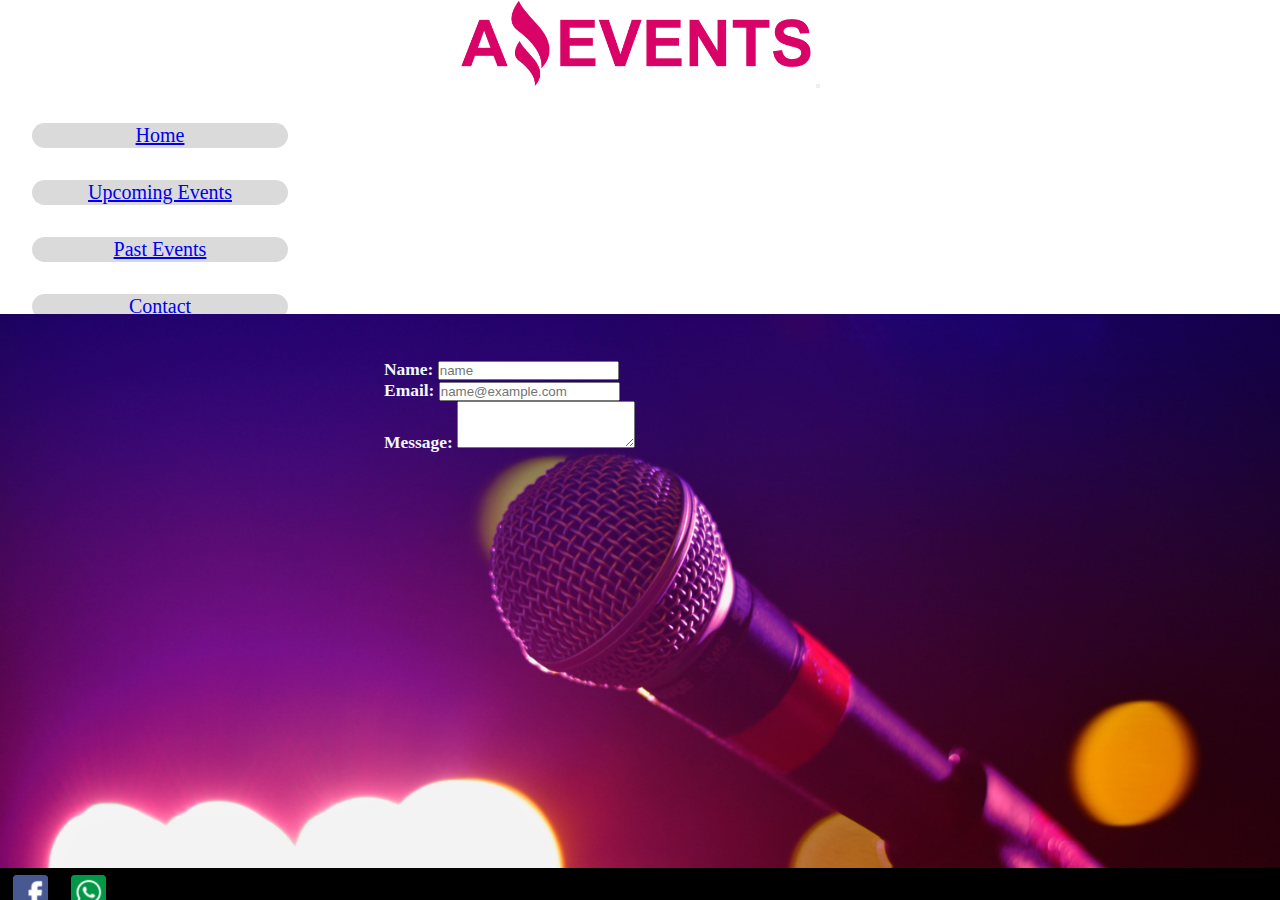
<file: contac.html>
<!doctype html>
<html lang="en">
  <head>
    <meta charset="utf-8">
    <meta name="viewport" content="width=device-width, initial-scale=1">
    <title>Contact</title>
    <link href="https://cdn.jsdelivr.net/npm/bootstrap@5.3.1/dist/css/bootstrap.min.css" rel="stylesheet" integrity="sha384-4bw+/aepP/YC94hEpVNVgiZdgIC5+VKNBQNGCHeKRQN+PtmoHDEXuppvnDJzQIu9" crossorigin="anonymous">
    <link rel="stylesheet" type="text/css" href="./style.css">
    <link rel="icon" href="./assets/img/favicon.png" type="image/x-icon">
  </head>
  <body>    
    <div class="container" id="body">    
      
      <header  id="header1">
        <div id="todoelheader" >
          <div class="row">
            <div class="col">
              <nav class="navbar navbar-expand-lg bg-body-tertiary">
                <div class="container-fluid" >
                  <a class="navbar-brand" href="./index.html"> <img class="img-fluid" src="./assets/img/amazing_brand.png" width= "350" alt="" ></a>
                  <button class="navbar-toggler" type="button" data-bs-toggle="collapse" data-bs-target="#navbarNavAltMarkup" aria-controls="navbarNavAltMarkup" aria-expanded="false" aria-label="Toggle navigation">
                    <span class="navbar-toggler-icon"></span>
                  </button>
                  <div class="collapse navbar-collapse" id="navbarNavAltMarkup">
                    <div class="navbar-nav">
                      <a class="nav-link" aria-current="page" href="./index.html">Home</a>
                      <a class="nav-link" href="./eventos.html">Upcoming Events</a>
                      <a class="nav-link" href="./pasteven.html">Past Events</a>
                      <a class="nav-link" href="#">Contact</a>
                      <a class="nav-link" href="./start.html">Start</a>
                    </div>
                  </div>
                </div>
              </nav>
            </div>
          </div>




          <div id="header">
            
            <div id="botonh">
              
              <div id="a1" >
                <a id="izq" href="./pasteven.html" class="link-button">&lt;</a>
                <h1>CONTACT US</h1>
                <a href="./start.html" class="link-button" id="der">&gt;</a>
              </div>

            </div>
            
           
          </div>
        </div>
        
      </header> 

      <main id="maincon">
        


    

        <div id="contacto">
            <div id="lista">
                <div class="mb-3">
                    <label for="exampleFormControlInput1" class="form-label">Name:</label>
                    <input type="text" class="form-control" id="exampleFormControlInput1" placeholder="name">
                </div>
    
            
                <div class="mb-3">
                    <label for="exampleFormControlInput1" class="form-label">Email:</label>
                    <input type="email" class="form-control" id="exampleFormControlInput2" placeholder="name@example.com">
                </div>
                <div class="mb-3">
                    <label for="exampleFormControlTextarea1" class="form-label">Message:</label>
                    <textarea class="form-control" id="exampleFormControlTextarea1" rows="3"></textarea>
                </div>
                
                
                
            </div>
        </div>
      </main>

     <footer>
       <div id="footer" class="bottom-0">
         <img src="./assets/img/facebook.png" width="35" alt="">
         <img src="./assets/img/whatsapp.png" width="35" alt="">
        </div>
        
      </footer>
    </div>
    <script src="https://cdn.jsdelivr.net/npm/bootstrap@5.3.1/dist/js/bootstrap.bundle.min.js" integrity="sha384-HwwvtgBNo3bZJJLYd8oVXjrBZt8cqVSpeBNS5n7C8IVInixGAoxmnlMuBnhbgrkm" crossorigin="anonymous"></script>
  </body>
</html>
</file>
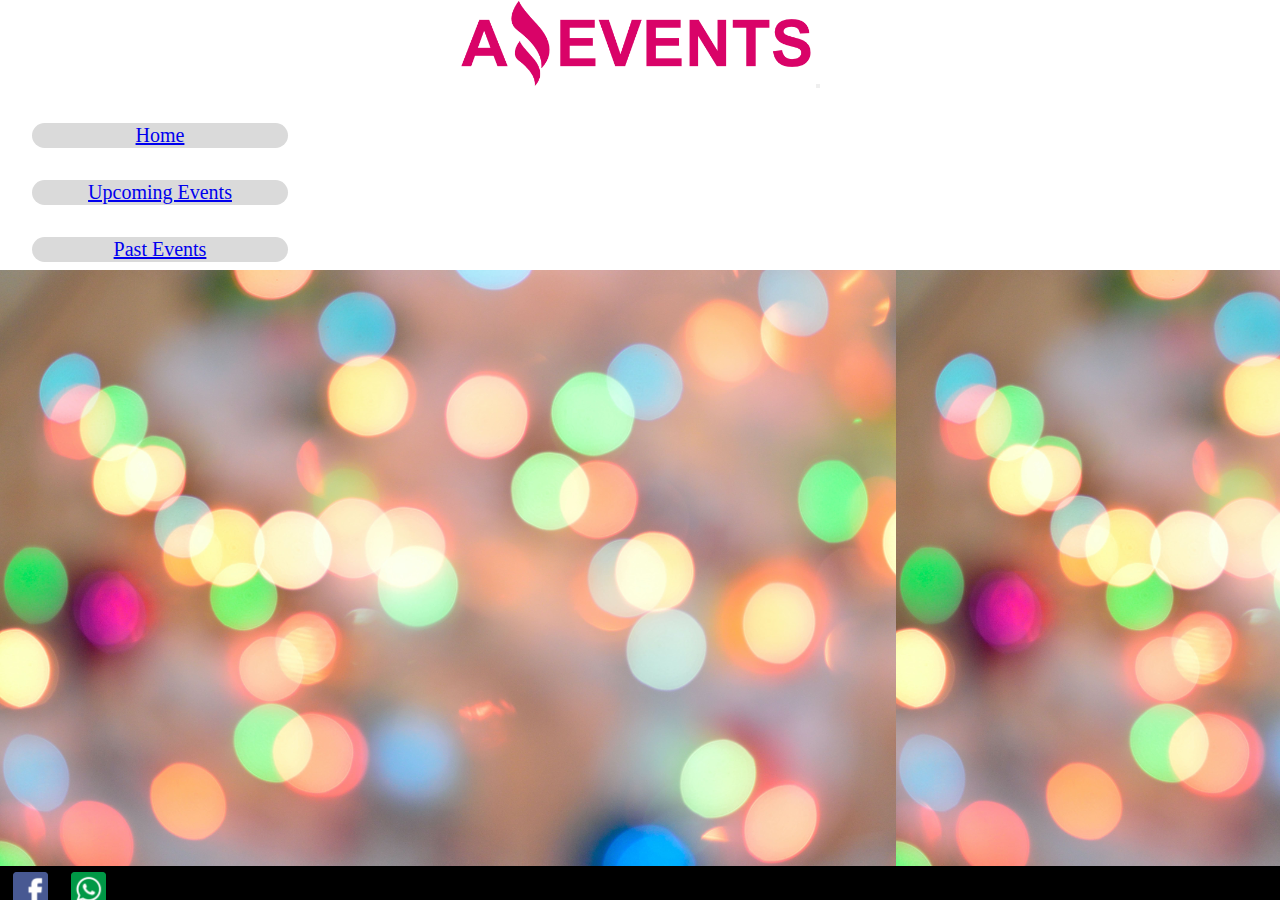
<file: details.html>
<!doctype html>
<html lang="en">
  <head>
    <meta charset="utf-8">
    <meta name="viewport" content="width=device-width, initial-scale=1">
    <title>Details</title>
    <link href="https://cdn.jsdelivr.net/npm/bootstrap@5.3.1/dist/css/bootstrap.min.css" rel="stylesheet" integrity="sha384-4bw+/aepP/YC94hEpVNVgiZdgIC5+VKNBQNGCHeKRQN+PtmoHDEXuppvnDJzQIu9" crossorigin="anonymous">
    <link rel="stylesheet" type="text/css" href="./style.css">
    <link rel="icon" href="./assets/img/favicon.png" type="image/x-icon">
  </head>
  <body>    
    <div class="container" id="body">
      <header>
        <div >
          <div class="row">
            <div class="col">
              <nav class="navbar navbar-expand-lg bg-body-tertiary">
                <div class="container-fluid">
                  <a class="navbar-brand" href="./index.html"> <img class="img-fluid" src="./assets/img/amazing_brand.png" width= "350" alt="" ></a>
                  <button class="navbar-toggler" type="button" data-bs-toggle="collapse" data-bs-target="#navbarNavAltMarkup" aria-controls="navbarNavAltMarkup" aria-expanded="false" aria-label="Toggle navigation">
                    <span class="navbar-toggler-icon"></span>
                  </button>
                  <div class="collapse navbar-collapse" id="navbarNavAltMarkup">
                    <div class="navbar-nav">
                      <a class="nav-link" aria-current="page" href="./index.html">Home</a>
                      <a class="nav-link" href="./eventos.html">Upcoming Events</a>
                      <a class="nav-link" href="./pasteven.html">Past Events</a>
                      <a class="nav-link" href="./contac.html">Contact</a>
                      <a class="nav-link" href="./start.html">Start</a>
                    </div>
                  </div>
                </div>
              </nav>
            </div>
         </div>
  
        </div>
  
      </header>
      <main>
        <div id="contenedordetallado">

        </div>
      </main>
      <footer>
        <div id="footer">
          
          <img src="./assets/img/facebook.png" width="35" alt="">
          <img src="./assets/img/whatsapp.png" width="35" alt="">
          
  
        </div>
  
      </footer>
      <script  src="./assets/js/general.js"></script>
      <script  src="./assets/js/details.js"></script>
    
      <script src="https://cdn.jsdelivr.net/npm/bootstrap@5.3.1/dist/js/bootstrap.bundle.min.js" integrity="sha384-HwwvtgBNo3bZJJLYd8oVXjrBZt8cqVSpeBNS5n7C8IVInixGAoxmnlMuBnhbgrkm" crossorigin="anonymous"></script>
    </div>
  </body>
</html>
</file>
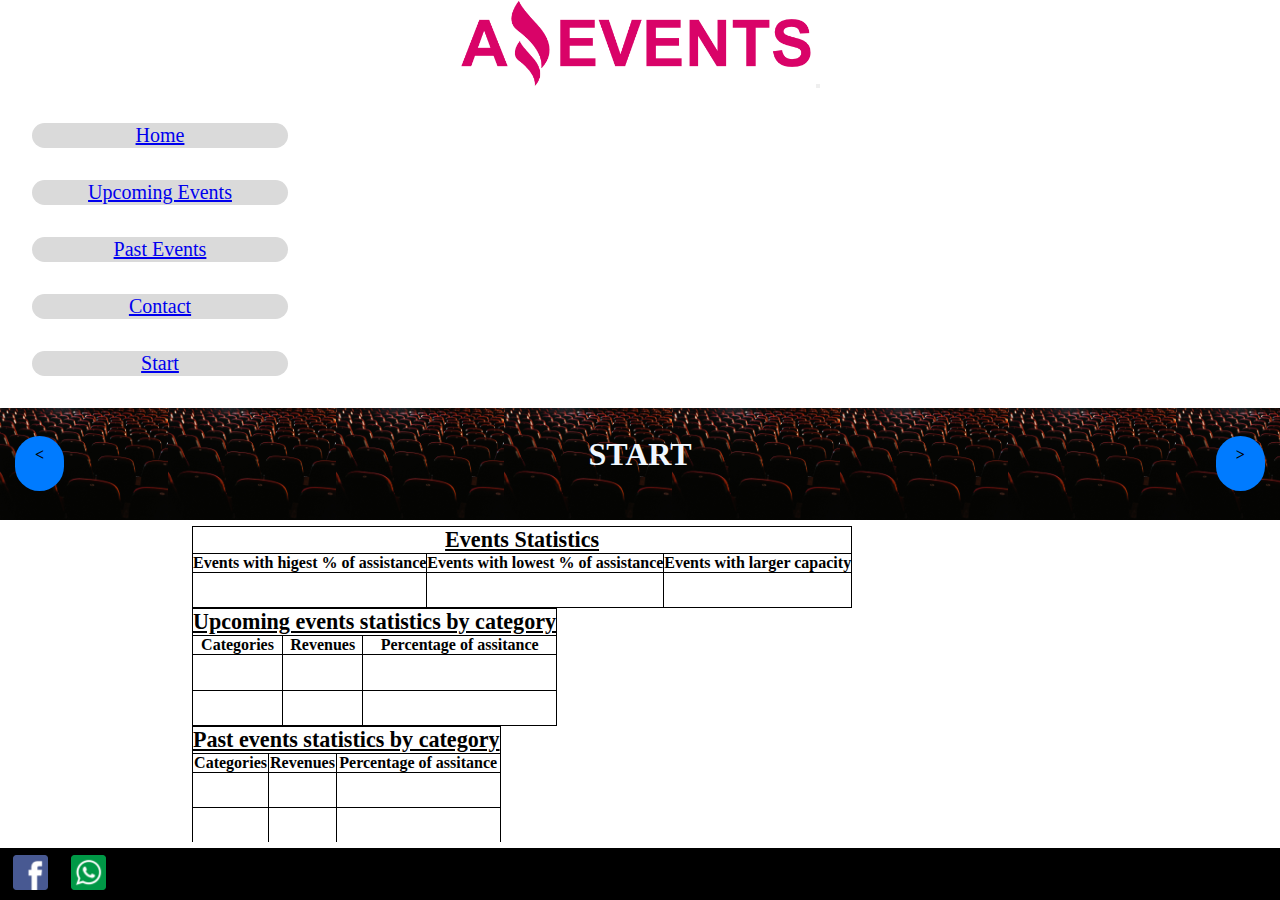
<file: start.html>
<!doctype html>
<html lang="en">
  <head>
    <meta charset="utf-8">
    <meta name="viewport" content="width=device-width, initial-scale=1">
    <title>Start</title>
    <link href="https://cdn.jsdelivr.net/npm/bootstrap@5.3.1/dist/css/bootstrap.min.css" rel="stylesheet" integrity="sha384-4bw+/aepP/YC94hEpVNVgiZdgIC5+VKNBQNGCHeKRQN+PtmoHDEXuppvnDJzQIu9" crossorigin="anonymous">
    <link rel="stylesheet" type="text/css" href="./style.css">
    <link rel="icon" href="./assets/img/favicon.png" type="image/x-icon">
  </head>
  <body>    
    <div class="container" id="body">    
      <div class="row" id="nh">
        <div class="col">
          <nav class="navbar navbar-expand-lg bg-body-tertiary">
            <div class="container-fluid">
              <a class="navbar-brand" href="./index.html"> <img class="img-fluid" src="./assets/img/amazing_brand.png" width= "350" alt="" ></a>
              <button class="navbar-toggler" type="button" data-bs-toggle="collapse" data-bs-target="#navbarNavAltMarkup" aria-controls="navbarNavAltMarkup" aria-expanded="false" aria-label="Toggle navigation">
                <span class="navbar-toggler-icon"></span>
              </button>
              <div class="collapse navbar-collapse" id="navbarNavAltMarkup">
                <div class="navbar-nav">
                  <a class="nav-link" aria-current="page" href="./index.html">Home</a>
                  <a class="nav-link" href="./eventos.html">Upcoming Events</a>
                  <a class="nav-link" href="./pasteven.html">Past Events</a>
                  <a class="nav-link" href="./contac.html">Contact</a>
                  <a class="nav-link" href="#">Start</a>
                </div>
              </div>
            </div>
          </nav>
        </div>
    
        <header>
          <div id="header">
            
            <div id="botonh">
              
              <div id="a1" >
                <a id="izq" href="./contac.html" class="link-button">&lt;</a>
                <h1>START</h1>
                <a href="./index.html" class="link-button" id="der">&gt;</a>
              </div>
              

            </div>
            
           
          </div>
          
        </header>
      </div>

      <main id="tabla2">
        <div id="tabla">
            <table  class="table">
                <thead>
                    
                  <tr>
                    <th class="tit" colspan="3">Events Statistics</th>
                  </tr>
                  <tr>
                    <th>Events with higest % of assistance</th>
                    <th>Events with lowest % of assistance</th>
                    <th>Events with larger capacity</th>
                  </tr>
                  
                </thead>
                <tbody>
                  
                  <tr>
                    <td></td>
                    <td></td>
                    <td></td>
                  </tr>
                  
                  
                </tbody>
            </table>
            <table class="table">
                <thead>
                    
                  <tr>
                    <th class="tit" colspan="3">Upcoming events statistics by category</th>
                  </tr>
                  <tr>
                    <th>Categories</th>
                    <th>Revenues</th>
                    <th>Percentage of assitance</th>
                  </tr>
                  
                </thead>
                <tbody>
                  
                  <tr>
                    <td></td>
                    <td></td>
                    <td></td>
                  </tr>
                  <tr>
                    <td></td>
                    <td></td>
                    <td></td>
                  </tr>
                  
                </tbody>
            </table>
    
            <table class="table">
                <thead>
                    
                  <tr>
                    <th class="tit" colspan="3">Past events statistics by category</th>
                  </tr>
                  <tr>
                    <th>Categories</th>
                    <th>Revenues</th>
                    <th>Percentage of assitance</th>
                  </tr>
                  
                </thead>
                <tbody>
                  
                  <tr>
                    <td></td>
                    <td></td>
                    <td></td>
                  </tr>
                  <tr>
                    <td></td>
                    <td></td>
                    <td></td>
                  </tr>
                  
                </tbody>
            </table>
            
            
        </div>
      </main>

      <footer>
        <div  class=" bottom-0" id="footer">
          <img src="./assets/img/facebook.png" width="35" alt="">
          <img src="./assets/img/whatsapp.png" width="35" alt="">
        </div> 
     </footer>
    </div>
    <script src="https://cdn.jsdelivr.net/npm/bootstrap@5.3.1/dist/js/bootstrap.bundle.min.js" integrity="sha384-HwwvtgBNo3bZJJLYd8oVXjrBZt8cqVSpeBNS5n7C8IVInixGAoxmnlMuBnhbgrkm" crossorigin="anonymous"></script>
  </body>
</html>
</file>
<file: style.css>
*{
    box-sizing: border-box;
    margin: 0%;
    padding: 0%;
    overflow-x: hidden;

}
#body{
display: flex;
flex-direction: column;
}
body, #body, html{
    height: 100%;
}
body{
    display: flex;
    flex-direction: column;
}
main{
    height: 100%;
    flex-grow: 1;
}
.container{
    margin: 0%;
    padding: 0%;
    max-width:100%;
}

footer{
    
    background-color: black;
    overflow: hidden;  
}


#header1{
   height: 56.7%;
}

    

.navbar{
    font-size: 20px;
    --bs-navbar-nav-link-padding-x: 0.5rem;
    padding: 0%;
    text-align: center;
    overflow-x: hidden;
    
    
        
}

.navbar-nav{
    --bs-nav-link-padding-y: 1.5rem;
    
}

.container, .container-fluid, .container-lg, .container-md, .container-sm, .container-xl, .container-xxl {
    --bs-gutter-x: 2.9rem
}

.nav-link {
    background-color: rgba(65, 62, 62, 0.192);
    padding: 1px;
    margin: 2.5%;
    border-radius: 15rem;
}

a.nav-link{
    display: flex;
    justify-content: center; 
    align-items: center;
    width: 16rem;
}


#header{
    height:7rem;
    display: flex;
    align-items: center;
    color: aliceblue; 
    box-sizing: border-box;
    background-image: url(./assets/img/optional_banner_2.jpg);
    background-size: contain;
    overflow: hidden;
    
}

#botonh{
    
    width: 100%;
    display: flex;
    justify-content: center;
    padding: 10px;
    
}

#der{
    position: relative;
    
    
    
}

#a1{
    display: flex;
    justify-content: space-between;
    width: 100%;
    height: 55px;
    

}
#a1 h1{
   
    overflow: hidden;
}

#check label{
    margin-left: 1rem;
}
.pf{
   text-align: center; 
   
}


.pricecard{
    display: flex;
    flex-direction: column;
    

}

.card-title{
    overflow: hidden;
    margin-bottom: 3%;
}

#buscar{
    margin: 1%;
    
}


.link-button {
    display: inline-block;
    background-color: #007bff;
    color: black;
    text-align: center;
    padding: 10px 20px;
    border: none;
    cursor: pointer;
    text-decoration: none;
    margin: 0 5px; 
    text-align: center;
    border-radius: 30rem;
    font-weight: bold;
}

#footer img{
    margin-right:0.50%;
    margin-left: 1%;
    margin-top: 0.50%;
    margin-bottom: 0.50%;
    
}

#tarjetas{
    margin-bottom: 3%;
    margin-top: 2%;
    margin-left: 3%;
    margin-right: 1%;
}

#lista{
width: 40%;
margin-top: 3.50%;
margin-bottom: 0.5%;
font-size: 109%;
color: aliceblue;
font-weight: bold;
overflow: hidden;

}

#contacto{
    overflow: hidden;
    display: flex;
    justify-content: center;
    background-image: url(./assets/img/optional_banner_5.jpg);
    background-size: cover;
    background-position-y:center;
    width: 100%;
    height: 100%;
    
}

.table{
    
    margin: 0%;
    
}
table,tr,th,td{
    border: 1px solid black;
    border-collapse: collapse;
}

#tabla{
    width: 70%;
    margin-top: 0.5%;
    margin-bottom: 0.5%;
    
}

#tabla2{
    display: flex;
    justify-content: center;
    height: 50px;
}

.tit{
    text-decoration: underline;
    font-size: 138%;
}
td{
    height: 2.2rem;
}

#cart{
    margin-top:2%;
    margin-bottom: 3%;
    font-size: 1.1rem;
    width: 65.9%;
}
#tc{
    margin-top: 1rem;
    font-size: 1.5rem;
    
}

.card img{
    width: 100%;
    height: 190px;
    object-fit: cover;
}


#contenedordetallado{
    display: flex;
    justify-content: center;
    background-image: url(./assets/img/optional_banner_4.jpg);
    background-size: contain;
    overflow : hidden;
    width: 100%;
    height: 100%;
}

#sell {
    
    margin-top: 2.6%;
    overflow: hidden;
    width: 550px;
    margin-top: 0%; 
    margin-bottom: 0%;  
}

#sell img{
    
    object-fit:cover;
    height: 476px;
   
    
}
.card-text, .card-title{
    text-align: center;
}


 
#dp{
    width: 40%;
    position:absolute;
    margin-right: 12rem;
}

#dp .card-text{
font-size: 19px;

}

#dp .card-title{
    font-size: 25px;
    margin-bottom: 10%;
    margin-top: 5%;
}

#nh{
    overflow: hidden;
}

.nav-link {
transition: transform 0.3s ease; 
}

.nav-link:hover {
  transform: scale(0.80);
}


.card img{
    transition: transform 0.3s ease; 
}
    
.card img:hover {
    transform: scale(1.1);
}

#contbusqueda {
    display: flex;
    flex-direction: row;
    overflow: hidden;
   
}

#dh{
    height: 8rem;
}

#resultado{
    font-size: 3rem;

}

#checkboxs{
    margin-left: 15px;
}
</file>
